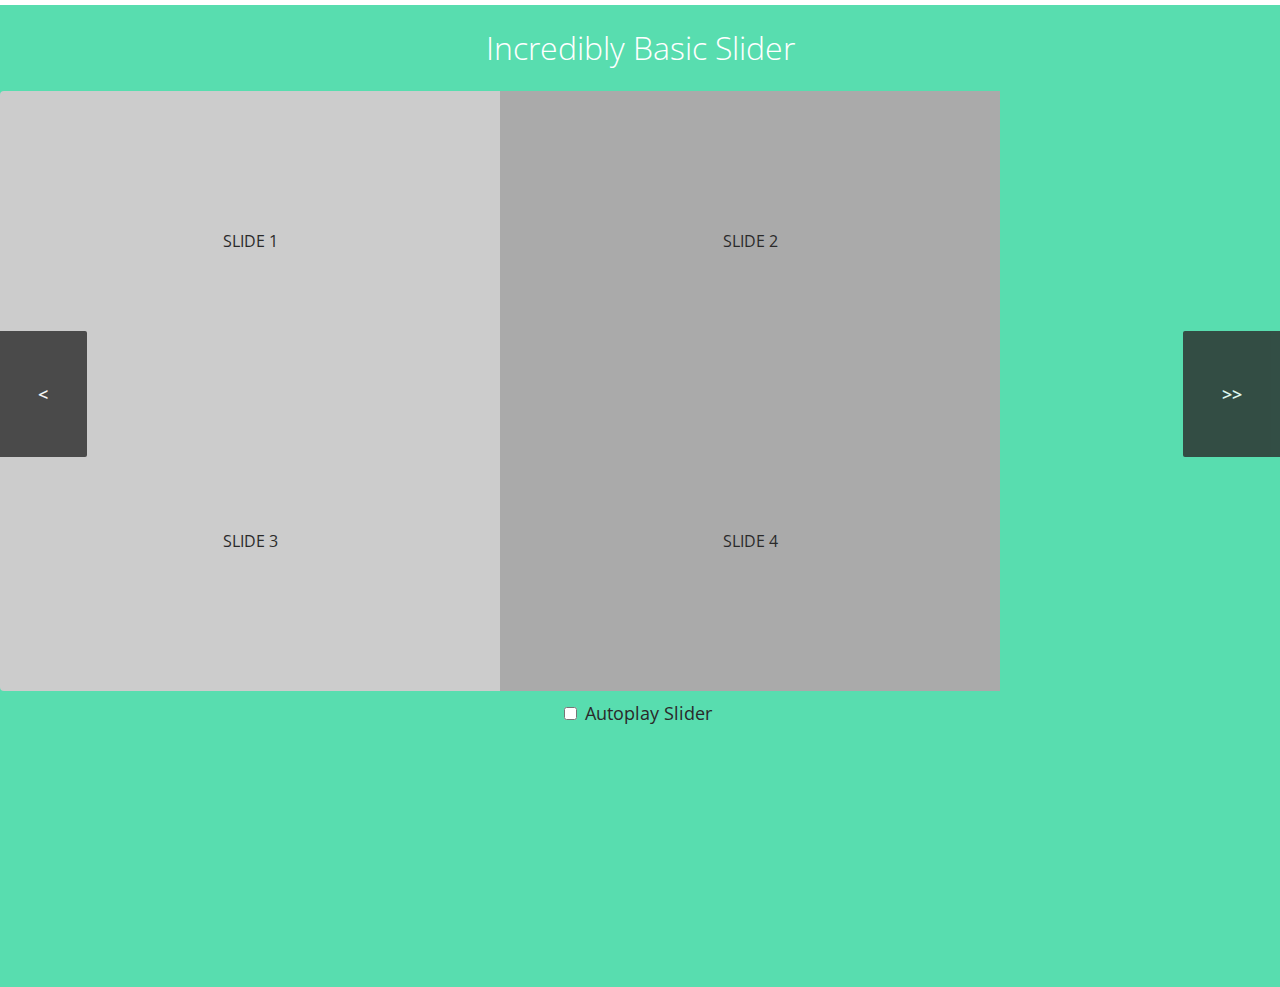
<file: slide.html>
<!DOCTYPE html>
<html lang="en">
<head>
    <meta charset="UTF-8">
    <meta name="viewport" content="width=device-width, initial-scale=1.0">
    <meta http-equiv="X-UA-Compatible" content="ie=edge">
    <script>
    jQuery(document).ready(function ($) {

$('#checkbox').change(function(){
  setInterval(function () {
      moveRight();
  }, 3000);
});

  var slideCount = $('#slider ul li').length;
  var slideWidth = $('#slider ul li').width();
  var slideHeight = $('#slider ul li').height();
  var sliderUlWidth = slideCount * slideWidth;
  
  $('#slider').css({ width: slideWidth, height: slideHeight });
  
  $('#slider ul').css({ width: sliderUlWidth, marginLeft: - slideWidth });
  
  $('#slider ul li:last-child').prependTo('#slider ul');

  function moveLeft() {
      $('#slider ul').animate({
          left: + slideWidth
      }, 200, function () {
          $('#slider ul li:last-child').prependTo('#slider ul');
          $('#slider ul').css('left', '');
      });
  };

  function moveRight() {
      $('#slider ul').animate({
          left: - slideWidth
      }, 200, function () {
          $('#slider ul li:first-child').appendTo('#slider ul');
          $('#slider ul').css('left', '');
      });
  };

  $('a.control_prev').click(function () {
      moveLeft();
  });

  $('a.control_next').click(function () {
      moveRight();
  });

});    

    </script>
    <style>
        @import url(https://fonts.googleapis.com/css?family=Open+Sans:400,300,600);	

html {
  border-top: 5px solid #fff;
  background: #58DDAF;
  color: #2a2a2a;
  widows: 597px;
  height:982px;
  
}

html, body {
  margin: 0;
  padding: 0;
  font-family: 'Open Sans';
}

h1 {
  color: #fff;
  text-align: center;
  font-weight: 300;
}

#slider {
  position: relative;
  overflow: hidden;
  margin: 20px auto 0 auto;
  border-radius: 4px;
}

#slider ul {
  position: relative;
  margin: 0;
  padding: 0;
  height: 200px;
  list-style: none;
}

#slider ul li {
  position: relative;
  display: block;
  float: left;
  margin: 0;
  padding: 0;
  width: 500px;
  height: 300px;
  background: #ccc;
  text-align: center;
  line-height: 300px;
}

a.control_prev, a.control_next {
  position: absolute;
  top: 40%;
  z-index: 999;
  display: block;
  padding: 4% 3%;
  width: auto;
  height: auto;
  background: #2a2a2a;
  color: #fff;
  text-decoration: none;
  font-weight: 600;
  font-size: 18px;
  opacity: 0.8;
  cursor: pointer;
}

a.control_prev:hover, a.control_next:hover {
  opacity: 1;
  -webkit-transition: all 0.2s ease;
}

a.control_prev {
  border-radius: 0 2px 2px 0;
}

a.control_next {
  right: 0;
  border-radius: 2px 0 0 2px;
}

.slider_option {
  position: relative;
  margin: 10px auto;
  width: 160px;
  font-size: 18px;
}

    </style>
    <title>Document</title>
</head>
<body>
        <h1>Incredibly Basic Slider</h1>
        <div id="slider">
          <a href="#" class="control_next">>></a>
          <a href="#" class="control_prev"><</a>
          <ul>
            <li>SLIDE 1</li>
            <li style="background: #aaa;">SLIDE 2</li>
            <li>SLIDE 3</li>
            <li style="background: #aaa;">SLIDE 4</li>
          </ul>  
        </div>
        
        <div class="slider_option">
          <input type="checkbox" id="checkbox">
          <label for="checkbox">Autoplay Slider</label>
        </div> 
</body>
</html>
</file>
